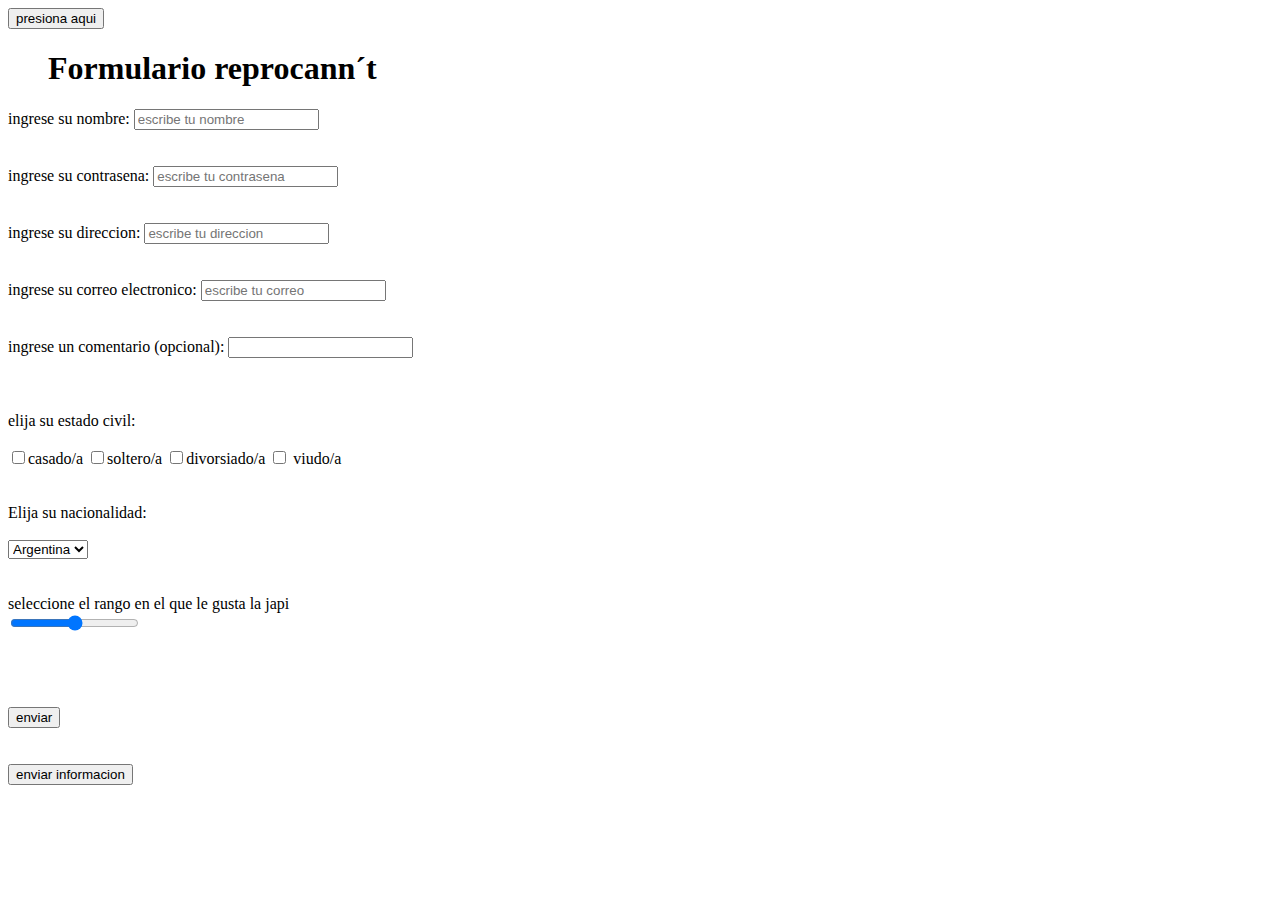
<file: formularios.html>
<!DOCTYPE html>
<html lang="es">
 <head>
   <link rel="stylesheet"  type="text" href="/CSSFORMULARIOS.css">
   <title>formulario</title>
   <link rel="stylesheet" type="text/css" href="D:\visual studio code\CSS.css">
   <link rel="shortcut icon" type="image/x-icon" href="file:///D:/plantines/marihuana.ico.ico">
    </head>
   <body>
    <script>
      function alerta()
      {
      alert ("tu mama en tanga");
      }
   </script>
   <input type="button" onclick="alerta()"  value="presiona aqui">

     <blockquote><h1>Formulario reprocann´t </h1></blockquote>
      <form>
        <div>
          <label for="nombre" > ingrese su nombre: </label>
          <input type="text" placeholder="escribe tu nombre" maxlength="15" name="nombre" id="nombre">
        </div>
          <br/>
          <br/>
        <div>
          <label for="contrasena" > ingrese su contrasena: </label>
          <input type="password" placeholder="escribe tu contrasena" maxlength="15" name="contrasena" id="contrasena">
        </div>
          <br/>
          <br/>
        <div>
            <label for="direccion"> ingrese su direccion: </label>
            <input type="address" placeholder="escribe tu direccion" maxlength="50" name="direccion" id="direccion">
          </div>
          <br/>
          <br/>
        <div>
          <label for="correo electronico" > ingrese su correo electronico: </label>
          <input type="email" placeholder="escribe tu correo" maxlength="30" name="correo electronico" id="correo electronico">
        </div>
          <br/><br/>
        <div>
          <label for="comentarios" > ingrese un comentario (opcional): </label>
          <input type="coment" name="comentarios" id="comentarios">
        </div>
          <br/>
            <br/>
            <br/>
          <div>
          <label for=""> elija su estado civil: </label>
          <br/><br/>
          <input type="checkbox" id="">casado/a
          <input type="checkbox" id="">soltero/a
          <input type="checkbox" id="">divorsiado/a
          <input type="checkbox" id=""> viudo/a
        </div>
          <br/><br/>
        <div>
          <label for="" > Elija su nacionalidad: </label>
          <br/><br/>
          <select class="" name="">
              <option value="Argentina">Argentina</option>
              <option value="Uruguay">Uruguay</option>
              <option value="Chile">Chile</option>
         </select>
        </div>
         <br/><br/>
        <div>
         <label for="rango">seleccione el rango en el que le gusta la japi</label>
         <br/>
         <input type="range" name="rango" value="" id=rango>
        <div>

        <div><br/><br/><br/><br/>
         <input type="button" name="" value="enviar">
        </div>
         <br/><br/>
        <div>
         <input type="submit" name="" value="enviar informacion">
        </div> 
        </form>
     </body>
  </html>
</file>
<file: CSSFORMULARIOS.css>
.abc
     {
      position: relative
      top:
      bottom:101px
      height: 
      left:250px 
     }
     .abcd
     {
      position: relative
      top:
      bottom:134px 
      height: 
      left:400px
     }
     .abcde
     {
      position: relative
      top:
      bottom:167px
      height: 
      left:800px
     }
     .abcdef
     {
      position: relative
      top:
      bottom:201px
      height: 
      left:1070px
     }
</file>
